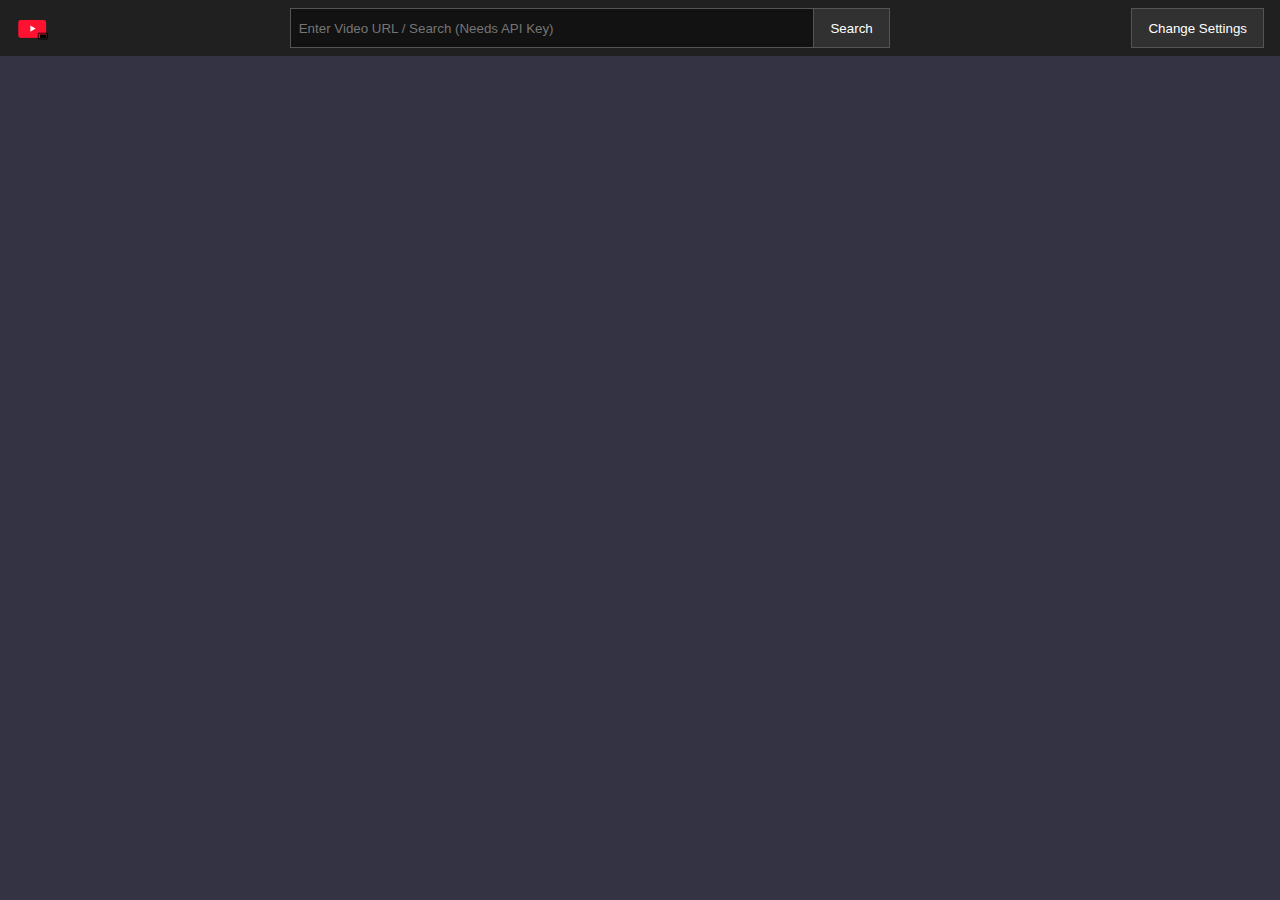
<file: search.html>
<!DOCTYPE html>
<html>
  <head>
    <meta charset="UTF-8">
    <meta name="viewport" content="width=device-width, initial-scale=1">
    <link rel="stylesheet" href="main.css">
    <title>Search Results</title>
  </head>

  <body>
    <div class="topbar">
      <img class="icon" src="icon.png" alt="Logo" onclick="goback()">

      <div class="search-area">
        <input id="inputbox" placeholder="Enter Video URL / Search (Needs API Key)">
        <button class="styled_button" id="searchbutton" onclick="search()">Search</button>
      </div>

      <div class="right-buttons">
        <button class="styled_button" onclick="showChangeSettingsPopup()">Change Settings</button>
      </div>
    </div>

    <dialog id="changeSettings">
      <div class="dialog-content">
        <div class="cendiv">Youtube Data API v3 Key:</div>
        <input placeholder="API Key..." type="password" id="apikey">
        <button onclick="saveSettings()">Save Settings</button>
      </div>
    </dialog>

    <div id="homeFeed"></div>

    <script src="search.js"></script>
  </body>
</html>
</file>
<file: main.css>
:root {
    font-family: 'Gill Sans', 'Gill Sans MT', Calibri, 'Trebuchet MS', sans-serif;
    background-color: #334;
    color: white;
}

html, body {
    margin: 0;
    padding: 0;
}

/* top bar */
.topbar {
    display: flex;
    align-items: center;
    justify-content: space-between;
    background-color: #202020;
    height: 56px;
    padding: 0 16px;
}

/* logo/icon */
.icon {
    height: 32px;
    width: auto;
}

/* search box + button container */
.search-area {
    display: flex;
    flex: 1;
    max-width: 600px;
    margin: 0 16px;
}

#inputbox {
    flex: 1;
    padding: 8px;
    border: 1px solid #555;
    border-right: none;
    background-color: #121212;
    color: white;
}

.styled_button {
    padding: 0 16px;
    background-color: #313131;
    border: 1px solid #555;
    color: white;
    cursor: pointer;
    height: 40px;            /* make all buttons uniform */
}

.styled_button:hover {
    background-color: #444;
}


.styled_button:hover {
    background-color: #444;
}

/* keep right-side buttons aligned */
.right-buttons {
    display: flex;
    align-items: center;
    gap: 8px; /* space between buttons */
}

dialog {
    background-color: #445;
    color: white;
    border: 1px solid white;
    border-radius: 12px;
    width: 25%;
    height: 25%;
    padding: 16px;
}

/* flexbox on the content instead */
.dialog-content {
    display: flex;
    flex-direction: column;
    height: 100%;
    justify-content: space-between; /* label/input at top, button at bottom */
}

.dialog-content input {
    padding: 8px;
    border: 1px solid #555;
    border-right: none;
    background-color: #121212;
    color: white;
    width: calc(100%-8px);
    margin:8px;
}

.cendiv {
    width: 100%;
    text-align: center;
}

.dialog-content button {
    align-self: center;
    padding: 8px 16px;
    background-color: #313131;
    border: 1px solid #555;
    border-radius: 6px;
    color: white;
    cursor: pointer;
}
.dialog-content button:hover {
    background-color: #555;
}
</file>
